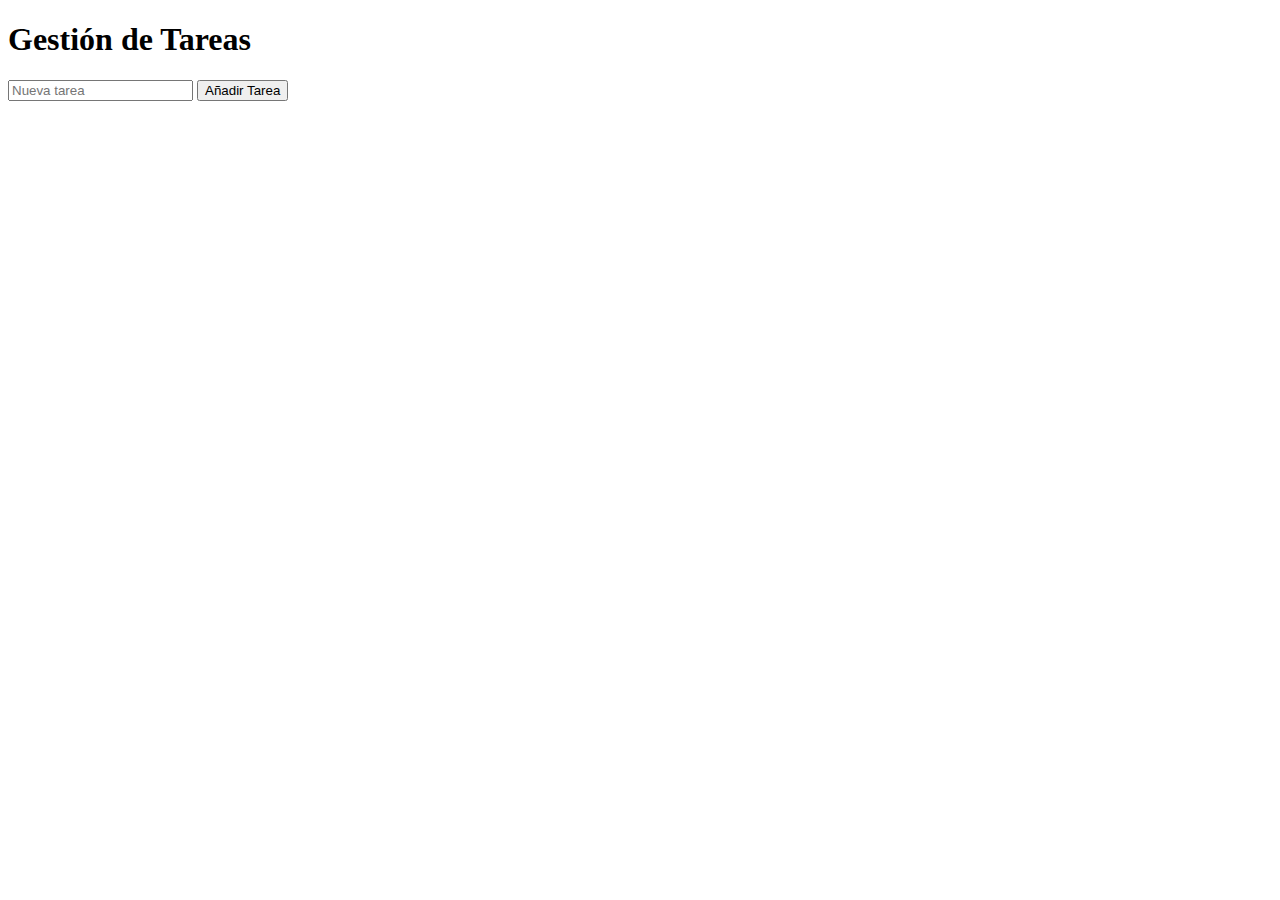
<file: Punto1/index.html>
<!DOCTYPE html> <!-- Recordemos que el DOCTYPE es la primera línea de un documento HTML y se utiliza para indicar al navegador qué tipo de documento se está utilizando. -->
<html lang="en"> <!-- La etiqueta <html> es el contenedor raíz de todo el contenido de una página web. El atributo lang se utiliza para especificar el idioma de la página. -->
<head> <!-- La etiqueta <head> contiene información sobre el documento, como metadatos, enlaces a estilos y scripts, y otros elementos que no se muestran directamente en la página. -->
    <meta charset="UTF-8"> <!-- La etiqueta <meta> se utiliza para especificar metadatos, como el juego de caracteres utilizado en el documento. -->
    <meta name="viewport" content="width=device-width, initial-scale=1.0"> <!-- La etiqueta <meta> con el atributo name="viewport" se utiliza para controlar el tamaño y la escala de la página en dispositivos móviles. -->
    <title>Gestión de Tareas</title> <!-- La etiqueta <title> se utiliza para especificar el título de la página, que se muestra en la pestaña del navegador. -->
    <link rel="stylesheet" href="styles.css"> <!-- La etiqueta <link> se utiliza para enlazar una hoja de estilos externa con la página. -->
</head>
<body> <!-- La etiqueta <body> contiene todo el contenido visible de una página web, como texto, imágenes, enlaces, formularios, etc. -->
    <div id="app"> <!-- La etiqueta <div> se utiliza para agrupar elementos y crear secciones en una página web. El atributo id se utiliza para identificar un elemento de forma única. -->
        <h1>Gestión de Tareas</h1> <!-- La etiqueta <h1> se utiliza para definir un encabezado de nivel 1 en una página web. -->
        <input type="text" id="new-task" placeholder="Nueva tarea"> <!-- La etiqueta <input> se utiliza para crear campos de entrada en formularios. El atributo type se utiliza para especificar el tipo de campo (e.g., texto). El atributo id se utiliza para identificar un campo de forma única. El atributo placeholder se utiliza para mostrar un texto de ayuda en el campo. -->
        <button id="add-task">Añadir Tarea</button> <!-- La etiqueta <button> se utiliza para crear botones en una página web. El atributo id se utiliza para identificar un botón de forma única. -->
        <ul id="task-list"></ul> <!-- La etiqueta <ul> se utiliza para crear listas no ordenadas en una página web. El atributo id se utiliza para identificar una lista de forma única. -->
    </div>
    <script src="app.js"></script> <!-- La etiqueta <script> se utiliza para enlazar un archivo de script con la página. -->
</body>
</html>
</file>
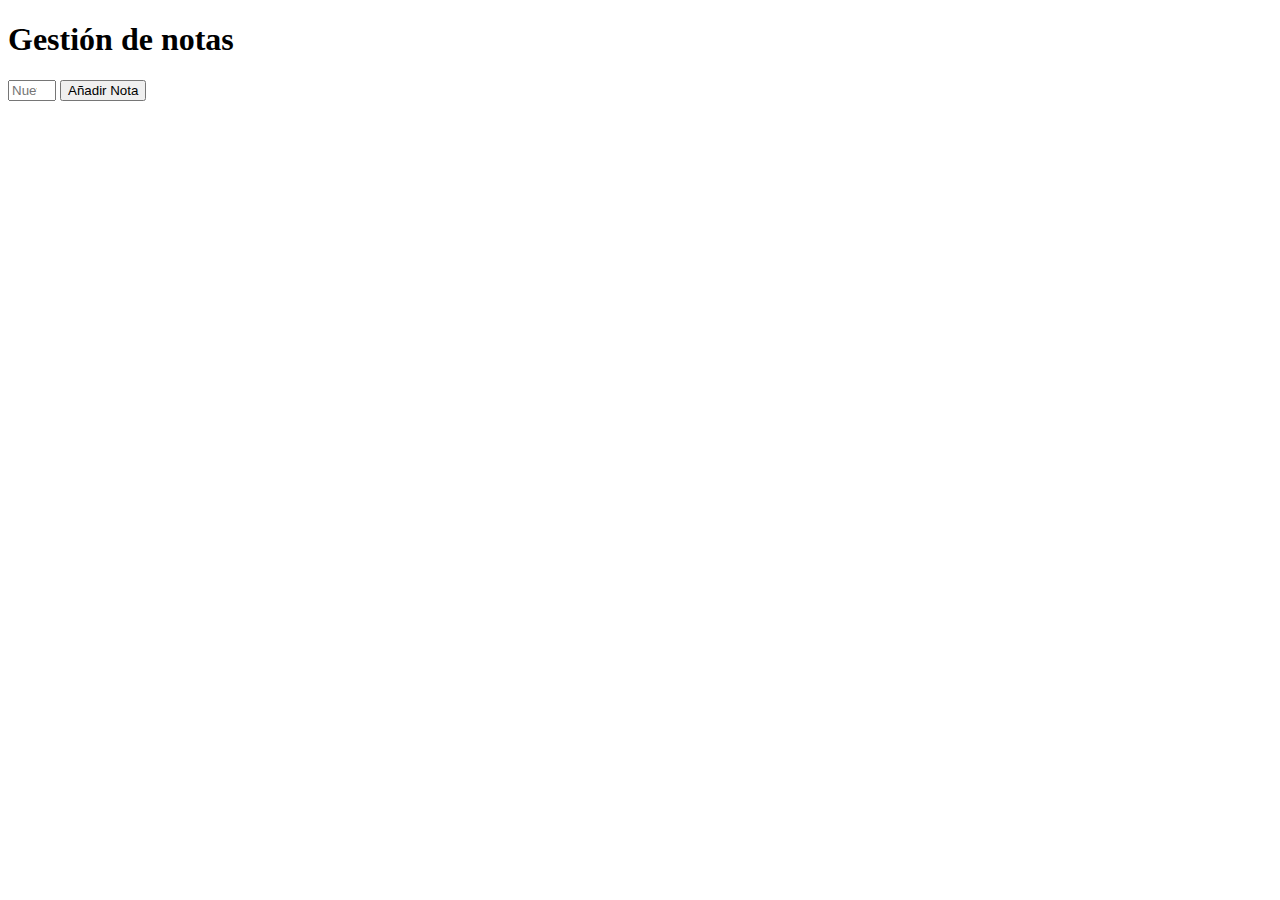
<file: Punto2/index.html>
<!DOCTYPE html>
<html lang="en"> 
<head> 
    <meta charset="UTF-8"> 
    <meta name="viewport" content="width=device-width, initial-scale=1.0"> 
    <title>Gestión de notas</title> 
    <link rel="stylesheet" href="styles.css"> 
</head>
<body> 
    <div id="app"> 
        <h1>Gestión de notas</h1> 
        <input type="number" id="new-grade" max="5" min="0" placeholder="Nueva nota"> 
        <button id="add-grade">Añadir Nota</button> 
				<ul id="grade-list"></ul> 
    </div>
    <script src="app.js"></script> 
</body>
</html>
</file>
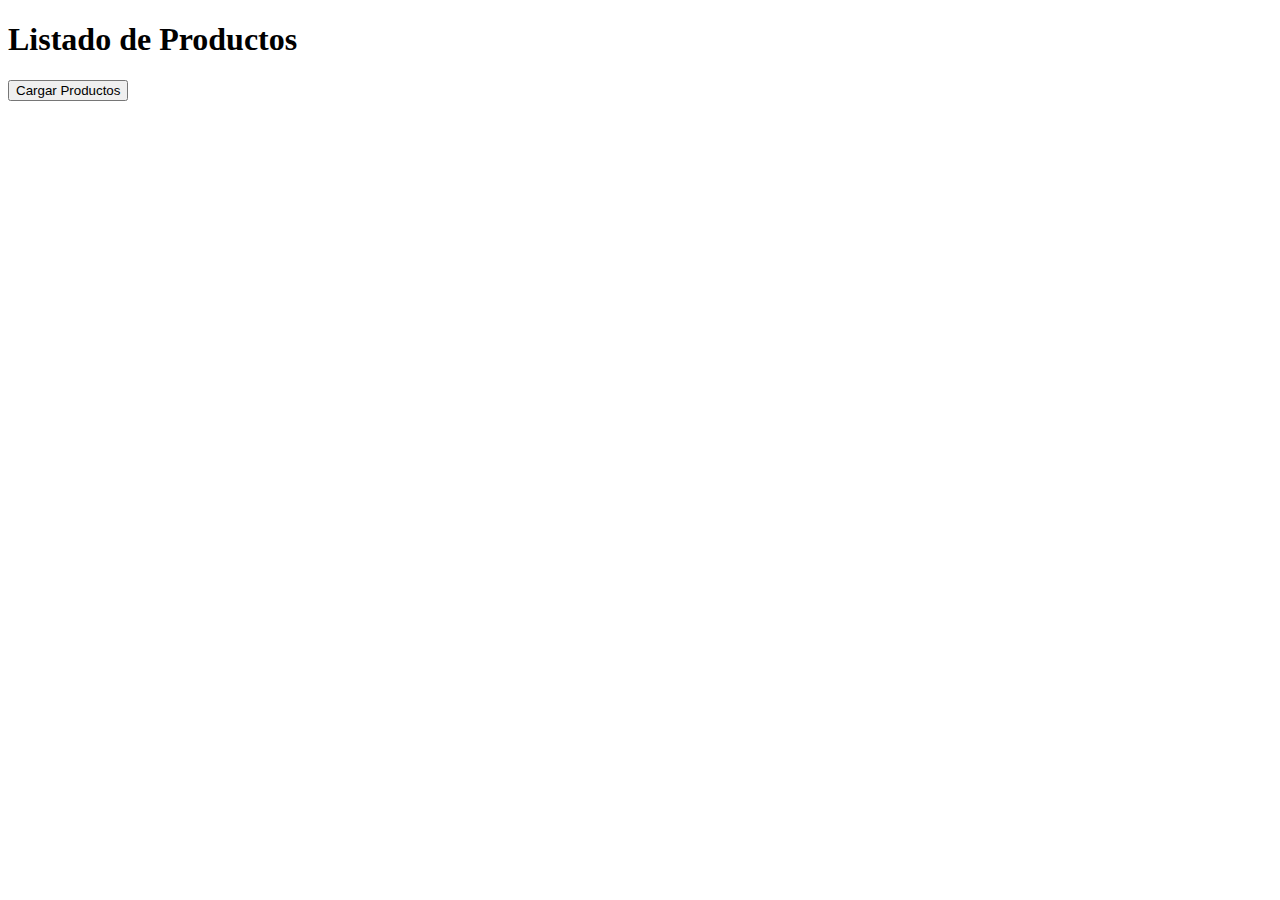
<file: Punto4/index.html>
<!DOCTYPE html>
<html lang="en">
<head>
    <meta charset="UTF-8">
    <meta name="viewport" content="width=device-width, initial-scale=1.0">
    <title>Consumiendo API con JSONPlaceholder</title>
    <link rel="stylesheet" href="styles.css">
</head>
<body>
    <div id="app">
        <h1>Listado de Productos</h1>
        <button id="fetch-posts">Cargar Productos</button>
        <div id="post-list"></div>
        <div id="error-message"></div>
    </div>
    <script src="app.js"></script>
</body>
</html>
</file>
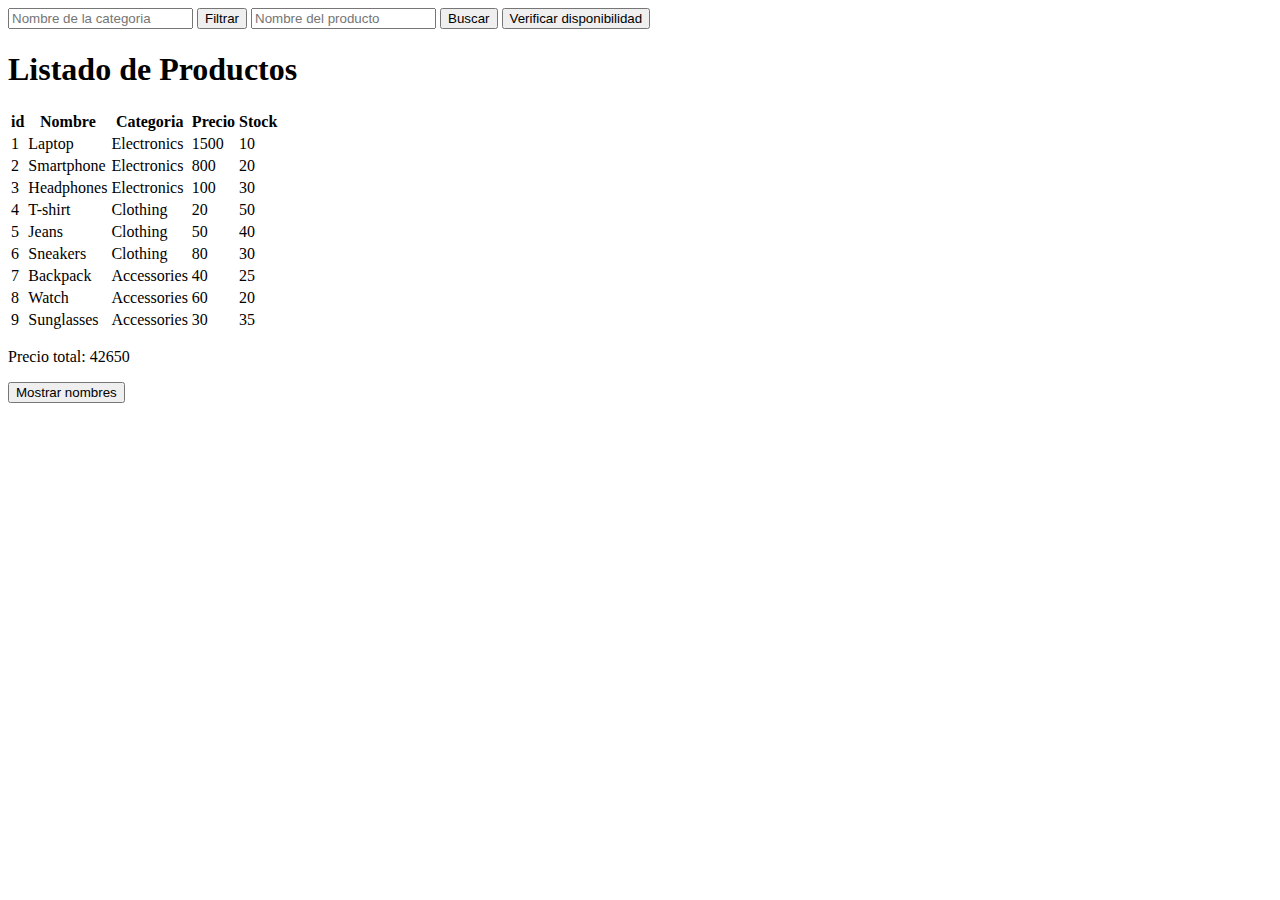
<file: Punto5/index.html>
<!DOCTYPE html>
<html lang="en">

<head>
	<meta charset="UTF-8">
	<meta name="viewport" content="width=device-width, initial-scale=1.0">
	<title>Document</title>
</head>

<body>
	<div id="app">
		<input type="text" id="category" placeholder="Nombre de la categoria">
		<button id="apply-filter">Filtrar</button>
		<input type="text" id="product" placeholder="Nombre del producto">
		<button id="search-product">Buscar</button>
		<button id="check-available">Verificar disponibilidad</button>
		<h5 id="check-result"></h5>
		<h1>Listado de Productos</h1>
		<table id="product-list">
		</table>
		<p id="total-price">Precio total: </p>
		<button id="show-names">Mostrar nombres</button>
		<p id="products-names"> </p>
	</div>
	<script src="app.js"></script>
</body>

</html>
</file>
<file: Punto1/styles.css>
html{
	box-sizing: border-box;
	margin: 0;
	padding: 0;
}

*, *:before, *:after{
	box-sizing: inherit;
}

.task{
	display: flex;
	width: 50%;
	justify-content: space-between;
	align-items: center;
}

.completed > span{
	text-decoration: line-through;
}

.task > span:hover{
	cursor: pointer;
}
</file>
<file: Punto2/styles.css>
html{
	box-sizing: border-box;
	margin: 0;
	padding: 0;
}

*, *:before, *:after{
	box-sizing: inherit;
}

.grade{
	display: flex;
	width: 50%;
	justify-content: space-between;
	align-items: center;
}

.important > span{
	color: red;
}

.grade > span:hover{
	cursor: pointer;
}
</file>
<file: Punto4/styles.css>
#post-list {
		display: flex;
		flex-wrap: wrap;
		justify-content: center;
}

.card {
		min-width: 100px;
		max-width: 300px;
		height: 300px;
		margin: 10px;
		padding: 10px;
		border: 1px solid #ccc;
		border-radius: 5px;
		box-shadow: 2px 2px 6px 0 rgba(0,0,0,0.1);
}
</file>
